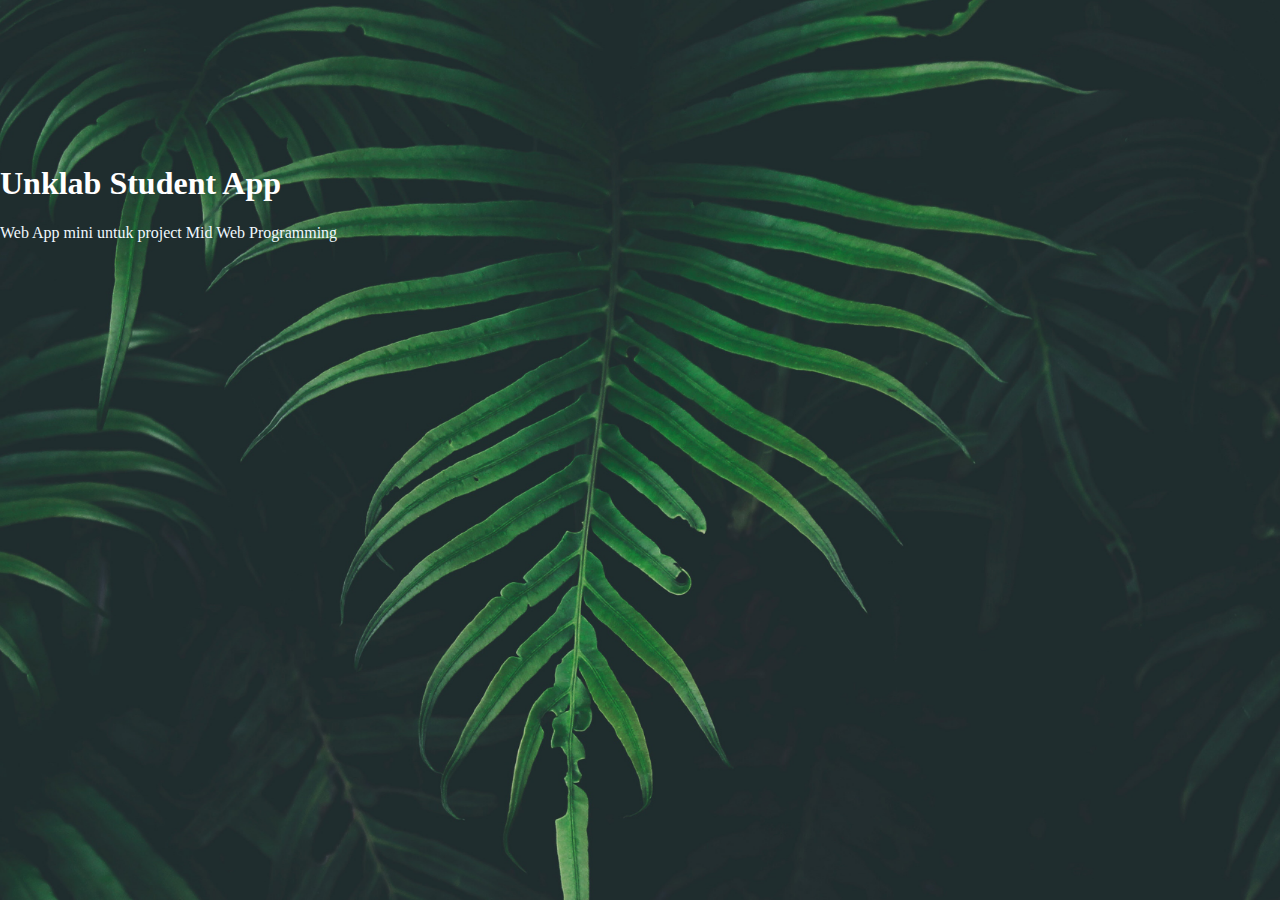
<file: midwebpro/public/about.html>
<!DOCTYPE html>
<html>
<head>
<meta name="viewport" content="width=device-width, initial-scale=1">
<link href="https://cdn.jsdelivr.net/npm/bootstrap@5.1.3/dist/css/bootstrap.min.css" rel="stylesheet" integrity="sha384-1BmE4kWBq78iYhFldvKuhfTAU6auU8tT94WrHftjDbrCEXSU1oBoqyl2QvZ6jIW3" crossorigin="anonymous">
<style>
body, html {
  height: 100%;
  margin: 0;
}

.bg {
  /* The image used */
  background-image: url("zz.jpg");

  /* Full height */
  height: 100%; 

  /* Center and scale the image nicely */
  background-position: center;
  background-repeat: no-repeat;
  background-size: cover;
}
</style>

</head>
<body>

    <div class="bg" textcolor="white">
      </br></br></br></br></br></br></br></br>
     
      <div class="row justify-content-evenly">
        
        <div class="col-4">
          <h1 style="color:white">Unklab Student App</h1>
        <p style="color:aliceblue">Web App mini untuk project Mid Web Programming</p>
       
        </div>
      </div>
    </div>

    <script src="https://cdn.jsdelivr.net/npm/@popperjs/core@2.10.2/dist/umd/popper.min.js" integrity="sha384-7+zCNj/IqJ95wo16oMtfsKbZ9ccEh31eOz1HGyDuCQ6wgnyJNSYdrPa03rtR1zdB" crossorigin="anonymous"></script>
    <script src="https://cdn.jsdelivr.net/npm/bootstrap@5.1.3/dist/js/bootstrap.min.js" integrity="sha384-QJHtvGhmr9XOIpI6YVutG+2QOK9T+ZnN4kzFN1RtK3zEFEIsxhlmWl5/YESvpZ13" crossorigin="anonymous"></script>
    
</body>
</html>
</file>
